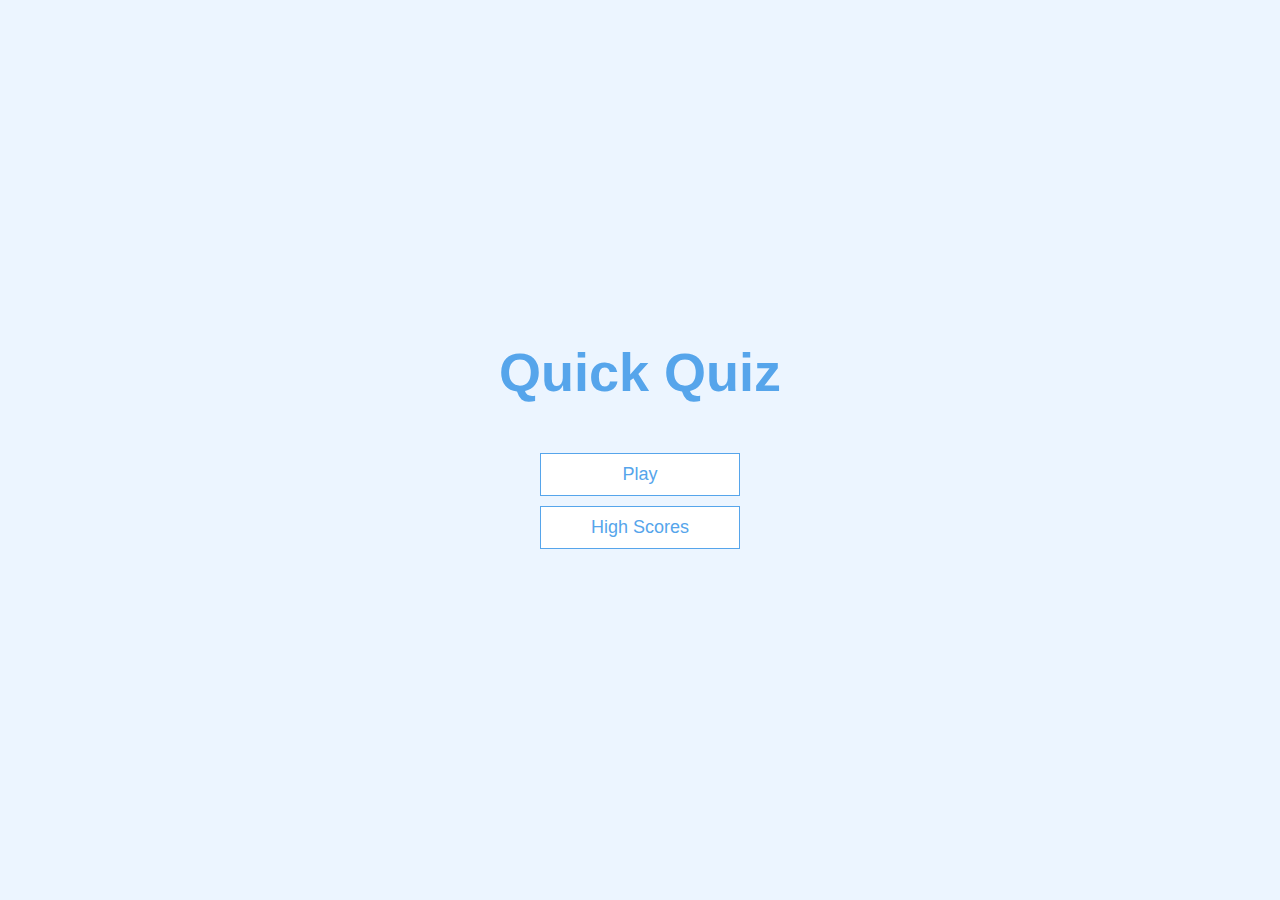
<file: index.html>
<!DOCTYPE html>
<html lang="en">
<head>
  <meta charset="UTF-8">
  <meta http-equiv="X-UA-Compatible" content="IE=edge">
  <meta name="viewport" content="width=device-width, initial-scale=1.0">
  <title>Quiz app</title>
  <link rel="stylesheet" href="app.css">
</head>
<body>
  <div class="container">
      <div id="home" class="flex-center flex-column">
        <h1>Quick Quiz</h1>
        <a class="btn" href="/game.html">Play</a>
        <a class="btn" href="/highscores.html">High Scores</a>
      </div>
  </div>

</body>
</html>
</file>
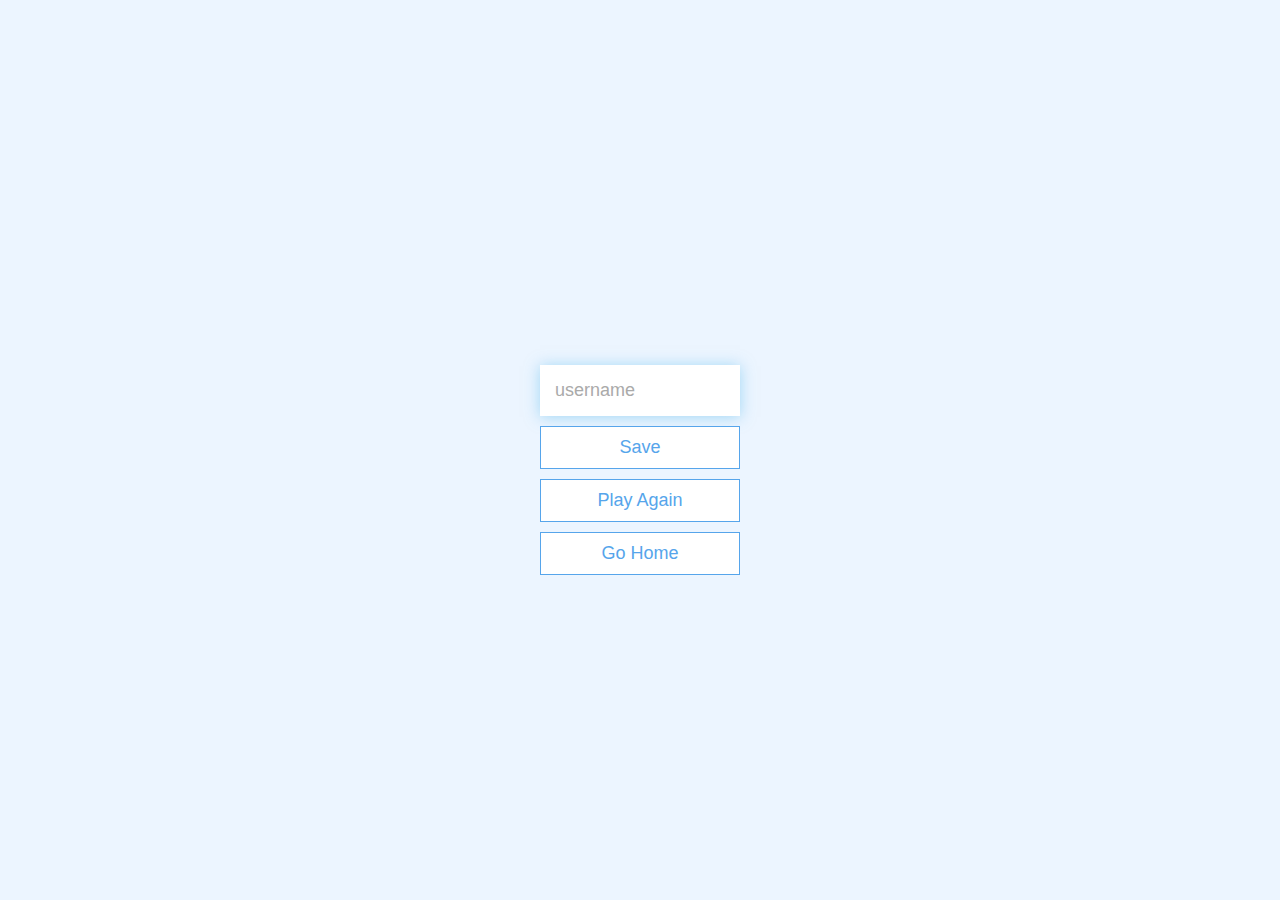
<file: end.html>
<!DOCTYPE html>
<html lang="en">
  <head>
    <meta charset="UTF-8" />
    <meta http-equiv="X-UA-Compatible" content="IE=edge" />
    <meta name="viewport" content="width=device-width, initial-scale=1.0" />
    <title>Congrats!</title>
    <link rel="stylesheet" href="app.css" />
  </head>
  <body>
    <div class="container">
      <div id="end" class="flex-center flex-column">
        <h1 id="finalScore"></h1>
        <form>
          <input
            type="text"
            name="username"
            id="username"
            placeholder="username"
          />
          <button
            type="submit"
            class="btn"
            id="saveScoreBtn"
            onclick="saveHighScore(event)"
            disabled
          >
            Save
          </button>
        </form>
        <a href="/game.html" class="btn">Play Again</a>
        <a href="/" class="btn">Go Home</a>
      </div>
    </div>
    <script src="end.js"></script>
  </body>
</html>
</file>
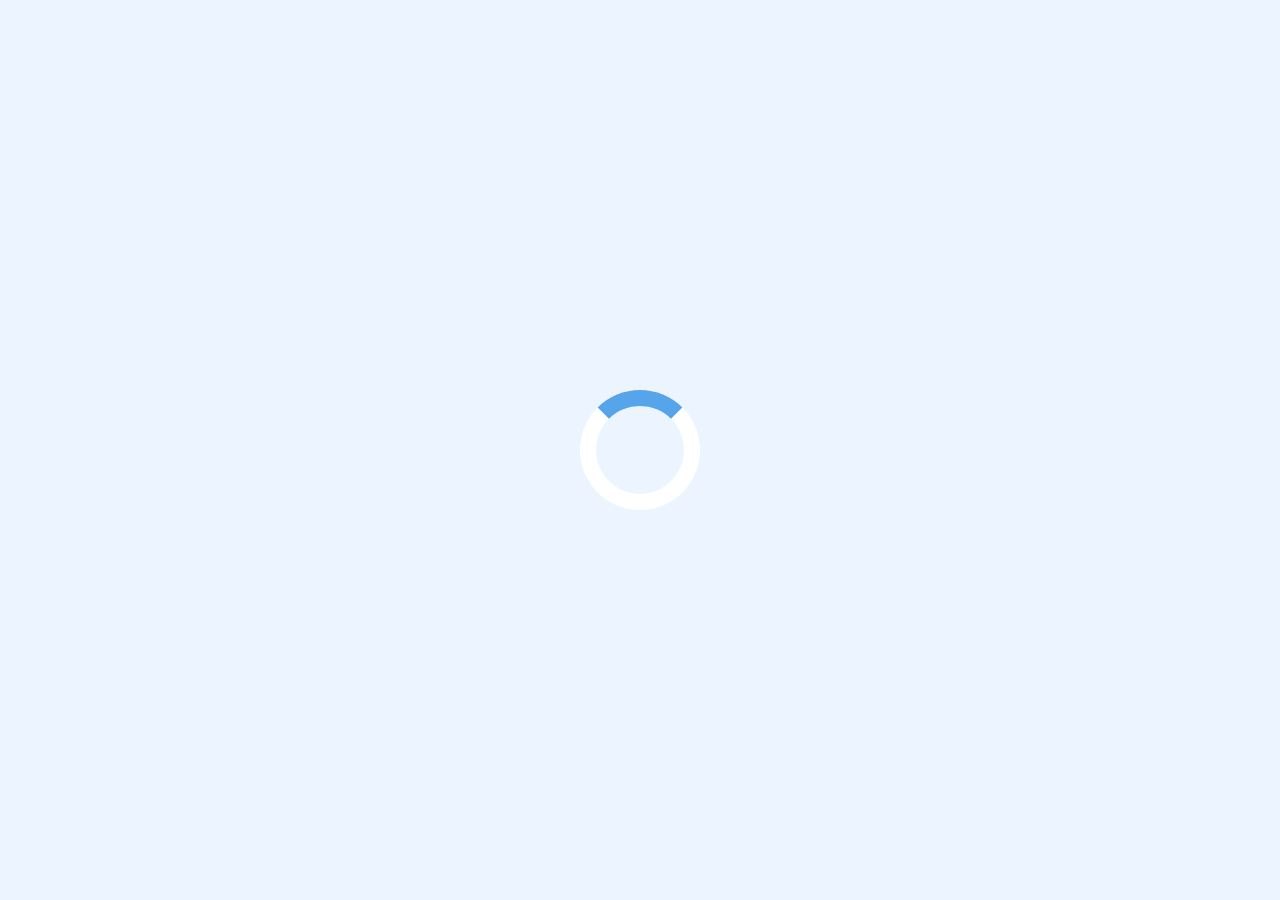
<file: game.html>
<!DOCTYPE html>
<html lang="en">
  <head>
    <meta charset="UTF-8" />
    <meta http-equiv="X-UA-Compatible" content="IE=edge" />
    <meta name="viewport" content="width=device-width, initial-scale=1.0" />
    <title>Quick Quiz - Play</title>
    <link rel="stylesheet" href="app.css" />
    <link rel="stylesheet" href="game.css" />
  </head>
  <body>
    <div class="container">
      <div id="loader"></div>
      <div id="game" class="justify-center flex-column hidden">
        <div id="hud">
          <div id="hud-item">
            <p id="progressText" class="hud-prefix">Question</p>
            <div id="progressBar">
              <div id="progressBarFull"></div>
            </div>
          </div>
          <div id="hud-item">
            <p class="hud-prefix">Score</p>
            <h1 class="hud-main-text" id="score">0</h1>
          </div>
        </div>
        <h2 id="question"></h2>
        <div class="choice-container">
          <p class="choice-prefix">A</p>
          <p class="choice-text" data-number="1"></p>
        </div>
        <div class="choice-container">
          <p class="choice-prefix">B</p>
          <p class="choice-text" data-number="2"></p>
        </div>
        <div class="choice-container">
          <p class="choice-prefix">C</p>
          <p class="choice-text" data-number="3"></p>
        </div>
        <div class="choice-container">
          <p class="choice-prefix">D</p>
          <p class="choice-text" data-number="4"></p>
        </div>
      </div>
    </div>
    <script src="game.js"></script>
  </body>
</html>
</file>
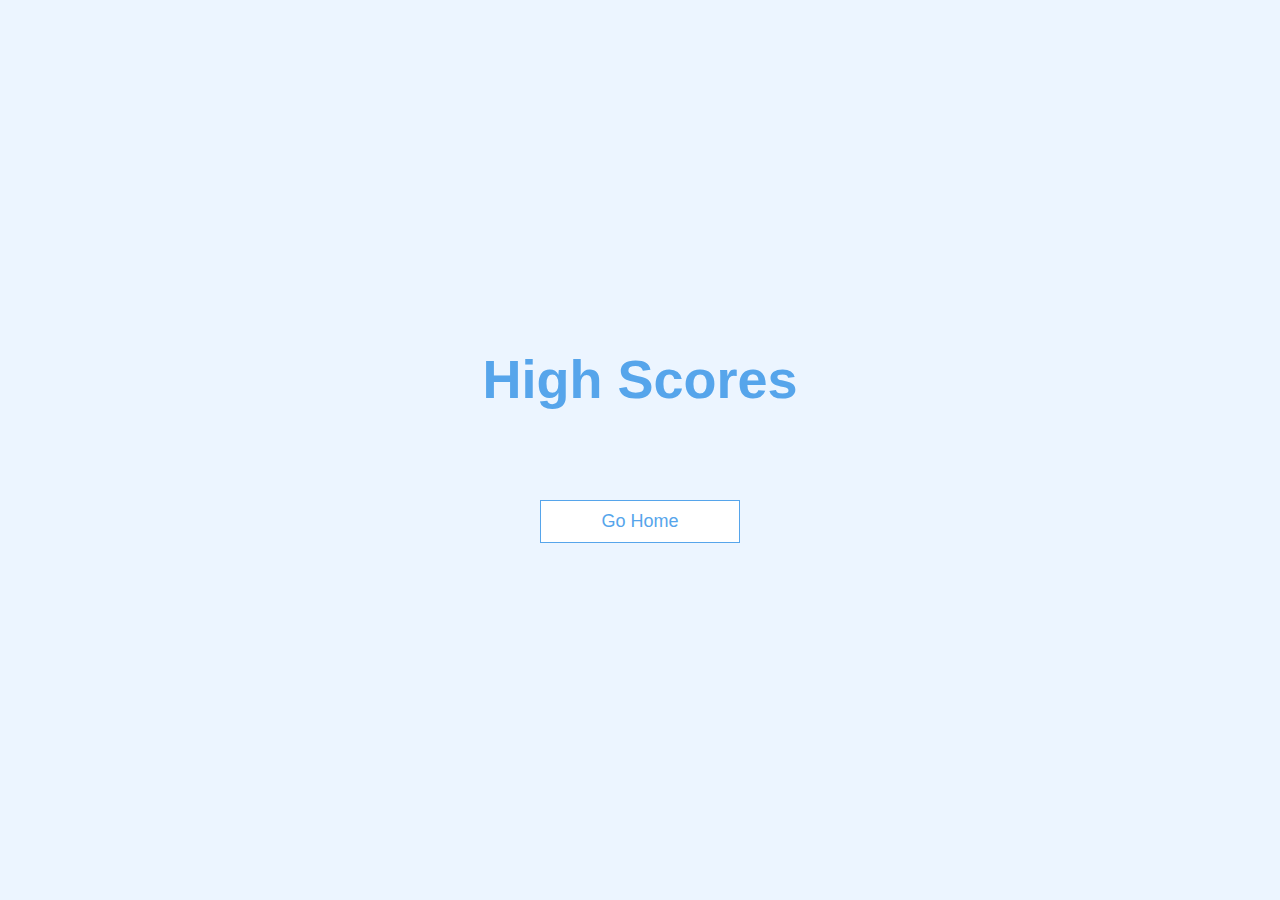
<file: highscores.html>
<!DOCTYPE html>
<html lang="en">
  <head>
    <meta charset="UTF-8" />
    <meta http-equiv="X-UA-Compatible" content="IE=edge" />
    <meta name="viewport" content="width=device-width, initial-scale=1.0" />
    <title>High Scores</title>
    <link rel="stylesheet" href="app.css" />
    <link rel="stylesheet" href="highscores.css" />
  </head>
  <body>
    <div class="container">
      <div id="highScores" class="flex-center flex-column">
        <h1 id="finalScore">High Scores</h1>
        <ul id="highScoresList"></ul>
        <a class="btn" href="/">Go Home</a>
        <!-- <a class="btn" href="/highscores.html">High Scores</a> -->
      </div>
    </div>
    <script src="highscores.js"></script>
  </body>
</html>
</file>
<file: app.css>
:root {
  background-color: #ecf5ff;
  font-size: 62.5%;
}

* {
  box-sizing: border-box;
  font-family: Arial, Helvetica, sans-serif;
  margin: 0;
  padding: 0;
  color: #333;
}

h1,
h2,
h3,
h4 {
  margin-bottom: 1rem;
}

h1 {
  font-size: 5.4rem;
  color: #56a5eb;
  margin-bottom: 5rem;
}
h1 > span {
  font-size: 2.4rem;
  font-weight: 500;
}
h2 {
  font-size: 4.2rem;
  margin-bottom: 4rem;
  font-weight: 700;
}
h3 {
  font-size: 2.8rem;
  font-weight: 500;
}

/* UTILITIES */

.container {
  width: 100vw;
  height: 100vh;
  display: flex;
  justify-content: center;
  align-items: center;
  max-width: 80rem;
  margin: 0 auto;
  padding: 2rem;
}

.container > * {
  width: 100%;
}

.flex-column {
  display: flex;
  flex-direction: column;
}

.flex-center {
  justify-content: center;
  align-items: center;
}

.justify-center {
  justify-content: center;
}

.text-center {
  text-align: center;
}

.hidden {
  display: none;
}

/* BUTTONS */

.btn {
  font-size: 1.8rem;
  padding: 1rem 0;
  width: 20rem;
  text-align: center;
  border: 0.1rem solid #56a5eb;
  margin-bottom: 1rem;
  text-decoration: none;
  color: #56a5eb;
  background-color: #fff;
}

.btn:hover {
  cursor: pointer;
  box-shadow: 0 0.4rem 1.4rem 0 rgba(86, 185, 235, 0.5);
  transform: translate(-0.1rem);
  transition: transform 150ms;
}

.btn[disabled]:hover {
  cursor: not-allowed;
  box-shadow: none;
  transform: none;
}

/* FORMS */

form {
  width: 100%;
  display: flex;
  flex-direction: column;
  align-items: center;
}

input {
  margin-bottom: 1rem;
  width: 20rem;
  padding: 1.5rem;
  font-size: 1.8rem;
  border: none;
  box-shadow: 0 0.1rem 1.4rem 0 rgba(86, 185, 235, 0.5);
}

input::placeholder {
  color: #aaa;
}
</file>
<file: game.css>
.choice-container {
  display: flex;
  margin-bottom: 0.5rem;
  width: 100%;
  font-size: 1.8rem;
  border: 0.1rem solid rgb(86, 165, 235, 0.25);
  background-color: #fff;
}

.choice-container:hover {
  cursor: pointer;
  box-shadow: 0 0.4rem 1.4rem 0 rgba(86, 185, 235, 0.5);
  transform: translate(-0.1rem);
  transition: transform 150ms;
}

.choice-prefix {
  padding: 1.5rem 2.5rem;
  background-color: #56a5eb;
  color: #fff;
}

.choice-text {
  padding: 1.5rem;
  width: 100%;
}

.correct {
  background-color: #28a745;
}

.incorrect {
  background-color: #dc3545;
}

/* HUD */

#hud {
  display: flex;
  justify-content: space-between;
}

.hud-prefix {
  text-align: center;
  font-size: 2rem;
}

.hud-main-text {
  text-align: center;
}

#progressBar {
  width: 20rem;
  height: 4rem;
  border: 0.3rem solid #56a5eb;
  margin-top: 1.5rem;
}

#progressBarFull {
  width: 0%;
  height: 3.4rem;
  background-color: #56a5eb;
}

/* LOADER */

#loader {
  border: 1.6rem solid #fff;
  border-radius: 50%;
  border-top: 1.6rem solid #56a5eb;
  width: 12rem;
  height: 12rem;
  animation: spin 2s linear infinite;
}

@keyframes spin {
  0% { transform: rotate(0deg); }
  100% { transform: rotate(360deg); }
}
</file>
<file: highscores.css>
#highScoresList {
  list-style: none;
  padding-left: 0;
  margin-bottom: 4rem;
}

.high-score {
  font-size: 2.8rem;
  margin-bottom: 0.5rem;
}

.high-score:hover {
  transform: scale(1.025);
}
</file>
